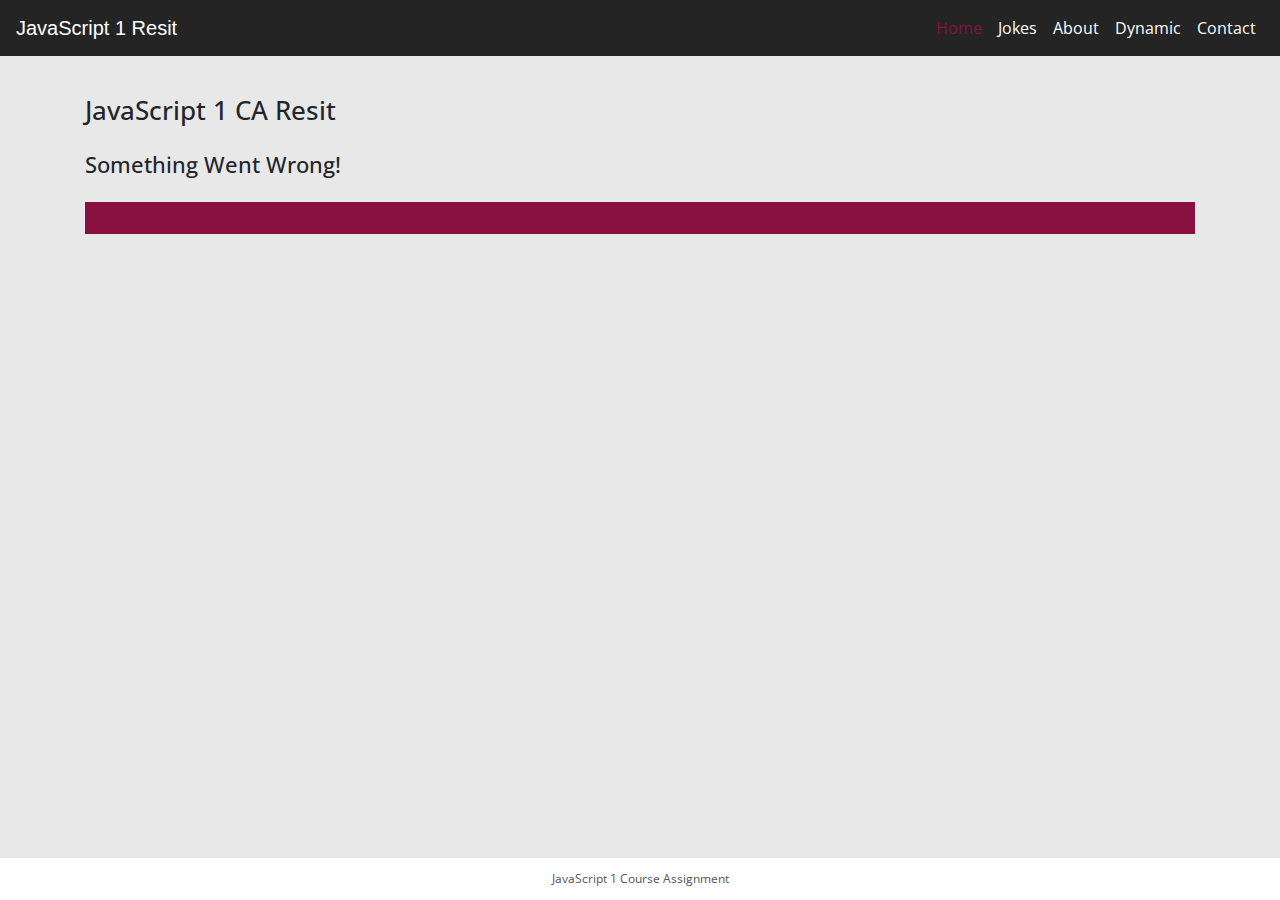
<file: index.html>
<!DOCTYPE html>
<html lang="en">
  <head>
    <meta charset="UTF-8" />
    <meta name="viewport" content="width=device-width, initial-scale=1.0" />
    <meta http-equiv="X-UA-Compatible" content="ie=edge" />
    <title>JavaScript 1 Resit</title>
    <link rel="stylesheet" href="https://stackpath.bootstrapcdn.com/bootstrap/4.4.1/css/bootstrap.min.css" />
    <link rel="stylesheet" href="css/style.css" />
  </head>
  <body>
    <nav class="navbar navbar-expand-lg navbar-dark bg-dark">
      <a class="navbar-brand" href="/">JavaScript 1 Resit</a>
      <button class="navbar-toggler" type="button" data-toggle="collapse" data-target="#navbarNav" crossorigin="anonymous">
        <span class="navbar-toggler-icon"></span>
      </button>
      <div class="collapse navbar-collapse justify-content-end" id="navbarNav">
        <ul class="navbar-nav">
          <li class="nav-item active">
            <a class="nav-link active" href="/">Home</a>
          </li>
          <li class="nav-item">
            <a class="nav-link" href="jokes.html">Jokes</a>
          </li>
          <li class="nav-item">
            <a class="nav-link" href="about.html">About</a>
          </li>
          <li class="nav-item">
            <a class="nav-link" href="dynamic.html">Dynamic</a>
          </li>
          <li class="nav-item">
            <a class="nav-link" href="contact.html">Contact</a>
          </li>
        </ul>
      </div>
    </nav>

    <main class="container content">
      <h1>JavaScript 1 CA Resit</h1>

      <h2></h2>

      <div class="joke setup"></div>
      <div class="joke punchline"></div>
    </main>

    <footer>JavaScript 1 Course Assignment</footer>

    <script src="https://code.jquery.com/jquery-3.4.1.slim.min.js"></script>
    <script src="https://stackpath.bootstrapcdn.com/bootstrap/4.4.1/js/bootstrap.min.js"></script>
    <script src="js/script.js"></script>
  </body>
</html>
</file>
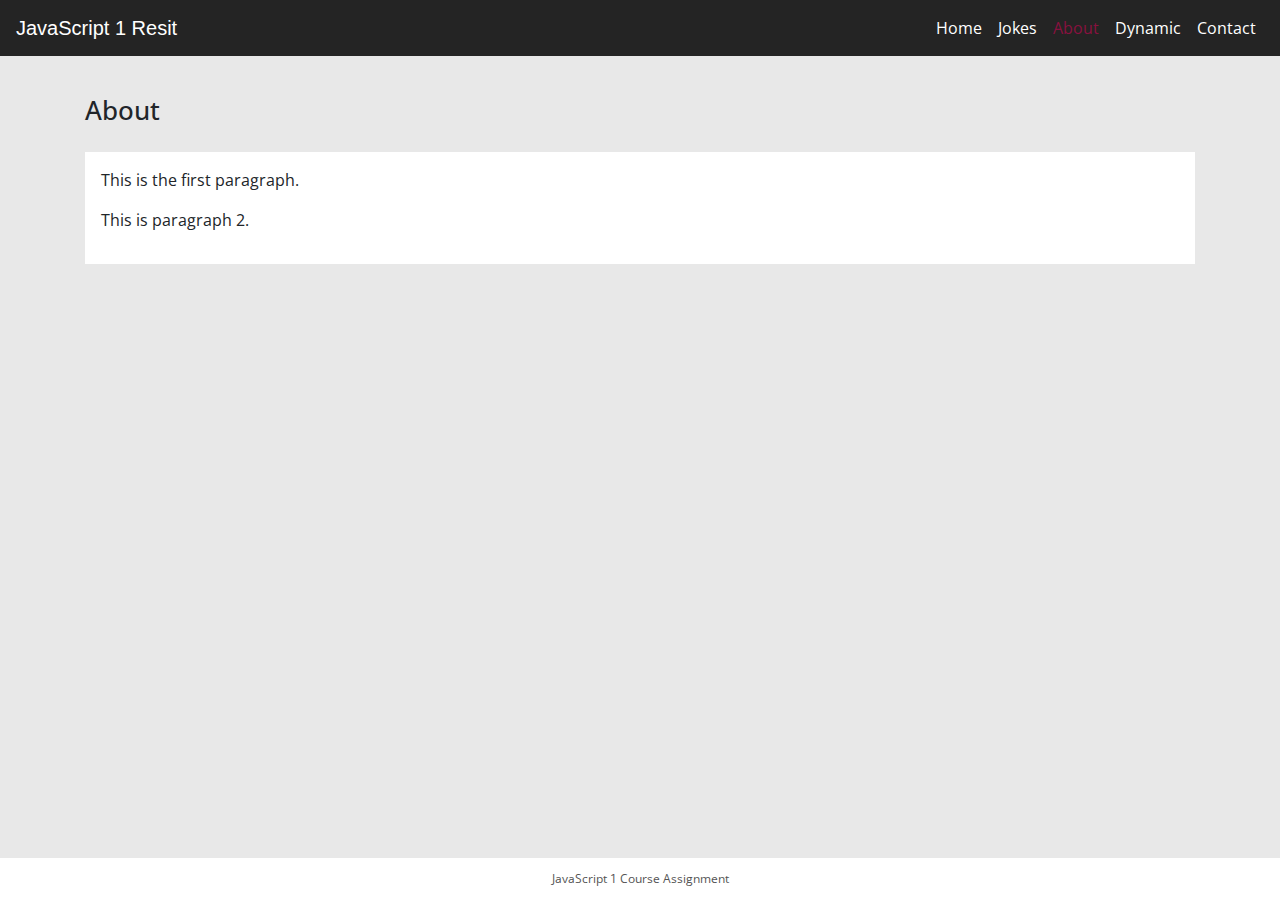
<file: about.html>
<!DOCTYPE html>
<html lang="en">
  <head>
    <meta charset="UTF-8" />
    <meta name="viewport" content="width=device-width, initial-scale=1.0" />
    <meta http-equiv="X-UA-Compatible" content="ie=edge" />
    <title>About | JavaScript 1 Resit</title>
    <link rel="stylesheet" href="https://stackpath.bootstrapcdn.com/bootstrap/4.4.1/css/bootstrap.min.css" />
    <link rel="stylesheet" href="css/style.css" />
  </head>
  <body>
    <nav class="navbar navbar-expand-lg navbar-dark bg-dark">
      <a class="navbar-brand" href="/">JavaScript 1 Resit</a>
      <button class="navbar-toggler" type="button" data-toggle="collapse" data-target="#navbarNav" crossorigin="anonymous">
        <span class="navbar-toggler-icon"></span>
      </button>
      <div class="collapse navbar-collapse justify-content-end" id="navbarNav">
        <ul class="navbar-nav">
          <li class="nav-item active">
            <a class="nav-link" href="/">Home</a>
          </li>
          <li class="nav-item">
            <a class="nav-link" href="jokes.html">Jokes</a>
          </li>
          <li class="nav-item">
            <a class="nav-link active" href="about.html">About</a>
          </li>
          <li class="nav-item">
            <a class="nav-link" href="dynamic.html">Dynamic</a>
          </li>
          <li class="nav-item">
            <a class="nav-link" href="contact.html">Contact</a>
          </li>
        </ul>
      </div>
    </nav>

    <main class="container content">
      <h1>About</h1>

      <div class="about">
        <p class="paragraph">This is the first paragraph.</p>
        <p class="paragraph">This is paragraph 2.</p>
      </div>
    </main>

    <footer>JavaScript 1 Course Assignment</footer>

    <script src="https://code.jquery.com/jquery-3.4.1.slim.min.js"></script>
    <script src="https://stackpath.bootstrapcdn.com/bootstrap/4.4.1/js/bootstrap.min.js"></script>
    <script src="js/about.js"></script>
  </body>
</html>
</file>
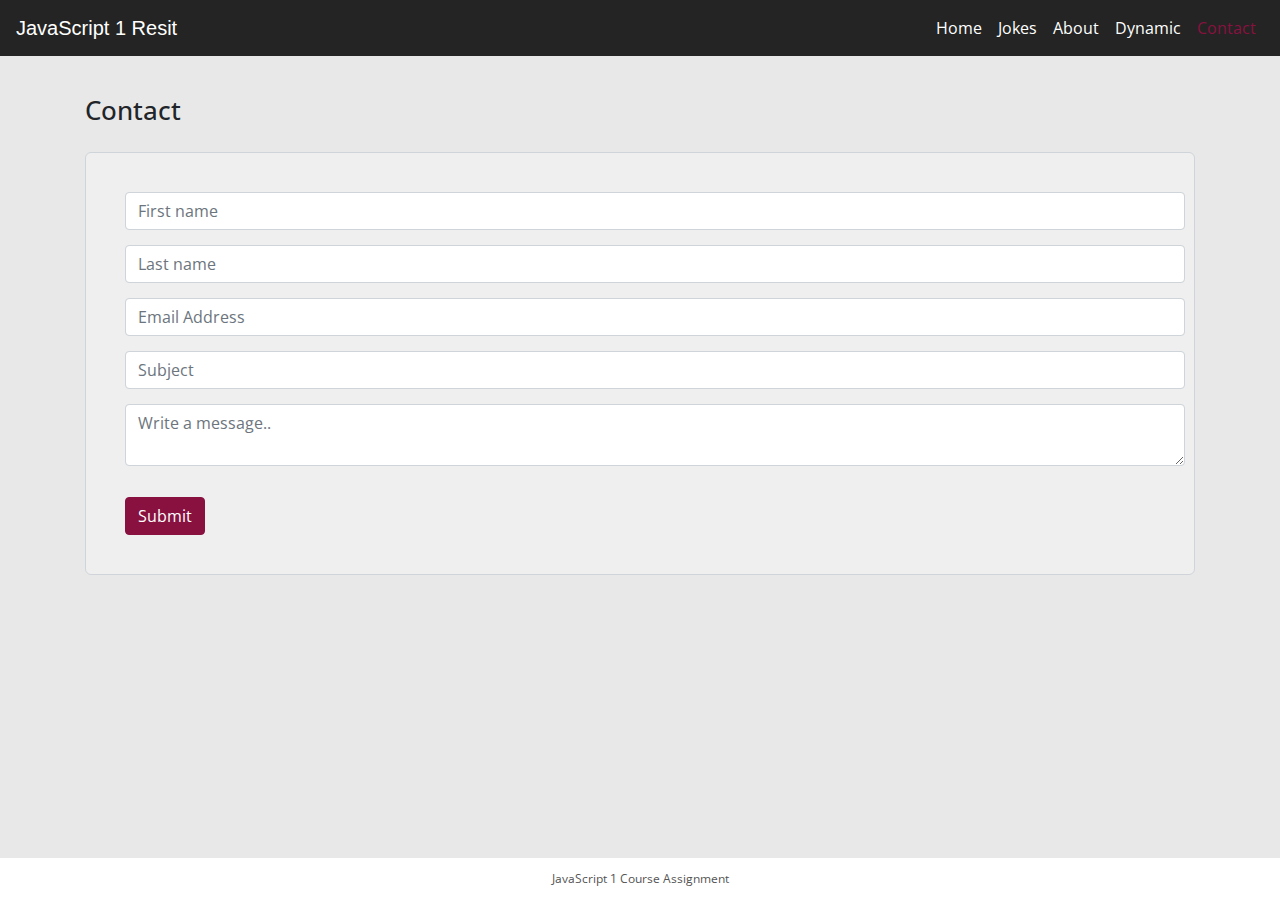
<file: contact.html>
<!DOCTYPE html>
<html lang="en">
  <head>
    <meta charset="UTF-8" />
    <meta name="viewport" content="width=device-width, initial-scale=1.0" />
    <meta http-equiv="X-UA-Compatible" content="ie=edge" />
    <title>Contact | JavaScript 1 Resit</title>
    <link rel="stylesheet" href="https://stackpath.bootstrapcdn.com/bootstrap/4.4.1/css/bootstrap.min.css" crossorigin="anonymous" />
    <link rel="stylesheet" href="css/style.css" />
  </head>
  <body>
    <nav class="navbar navbar-expand-lg navbar-dark bg-dark">
      <a class="navbar-brand" href="/">JavaScript 1 Resit</a>
      <button class="navbar-toggler" type="button" data-toggle="collapse" data-target="#navbarNav">
        <span class="navbar-toggler-icon"></span>
      </button>
      <div class="collapse navbar-collapse justify-content-end" id="navbarNav">
        <ul class="navbar-nav">
          <li class="nav-item active">
            <a class="nav-link" href="/">Home</a>
          </li>
          <li class="nav-item">
            <a class="nav-link" href="jokes.html">Jokes</a>
          </li>
          <li class="nav-item">
            <a class="nav-link" href="about.html">About</a>
          </li>
          <li class="nav-item">
            <a class="nav-link" href="dynamic.html">Dynamic</a>
          </li>
          <li class="nav-item">
            <a class="nav-link active" href="contact.html">Contact</a>
          </li>
        </ul>
      </div>
    </nav>

    <main class="container content">
      <h1>Contact</h1>
      <form id="contactForm">
        <div class="form-group">
          <input type="text" class="form-control" name="firstName" id="firstName" placeholder="First name" />
          <div class="form-error" id="firstNameError">Please enter your first name</div>
          <input type="text" class="form-control" name="lastName" id="lastName" placeholder="Last name" />
          <div class="form-error" id="lastNameError">Your last name must be at least 3 characters</div>
          <input type="email" class="form-control" name="email" id="email" placeholder="Email Address" />
          <div class="form-error" id="emailError">Please enter a valid email address</div>
          <input type="text" class="form-control" name="subject" id="subject" placeholder="Subject" />
          <div class="form-error" id="subjectError">The subject must be at least 7 characters</div>
          <textarea id="message" name="message" class="form-control" placeholder="Write a message.."></textarea>
          <div class="form-error" id="messageError">The message must be at least 15 characters</div>
        </div>

        <button type="submit" class="btn btn-primary" id="submit">Submit</button>
      </form>
    </main>

    <footer>JavaScript 1 Course Assignment</footer>

    <script src="https://code.jquery.com/jquery-3.4.1.slim.min.js"></script>
    <script src="https://stackpath.bootstrapcdn.com/bootstrap/4.4.1/js/bootstrap.min.js"></script>
    <script src="js/contact.js"></script>
  </body>
</html>
</file>
<file: css/style.css>
@import "imports/variables.css";
@import "imports/layout.css";
@import "imports/ui.css";
@import "imports/navs.css";
@import "imports/card.css";
@import "imports/details.css";
@import "imports/form.css";
@import "imports/joke.css";
@import "imports/dynamic.css";

.form-control {
  margin: 15px;
}

.form-error {
  margin-left: 15px;
}

#submit {
  margin: 15px;
}
</file>
